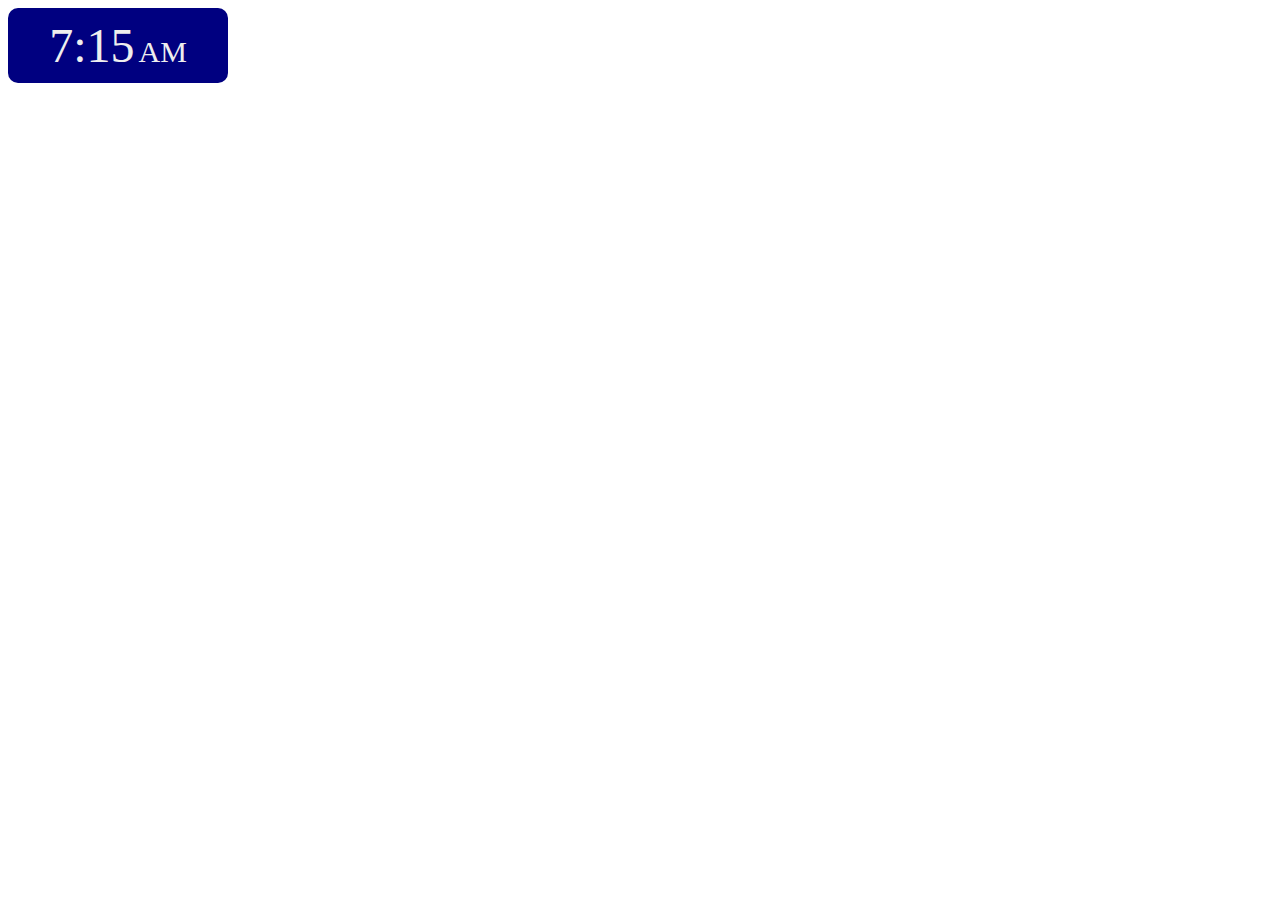
<file: projects/digitsl_clock/index.html>
<!DOCTYPE html>
<html lang="en">

<head>
  <meta charset="UTF-8">
  <meta name="viewport" content="width=device-width, initial-scale=1.0">
  <title>Digital Clock</title>
  
  <link rel="stylesheet" href="./style.css">
</head>

<body>
  <div class="clock">
    <span class="clock-time"></span>
    <span class="clock-ampm"></span>
  </div>
  <script src="./app.js"></script>
</body>

</html>
</file>
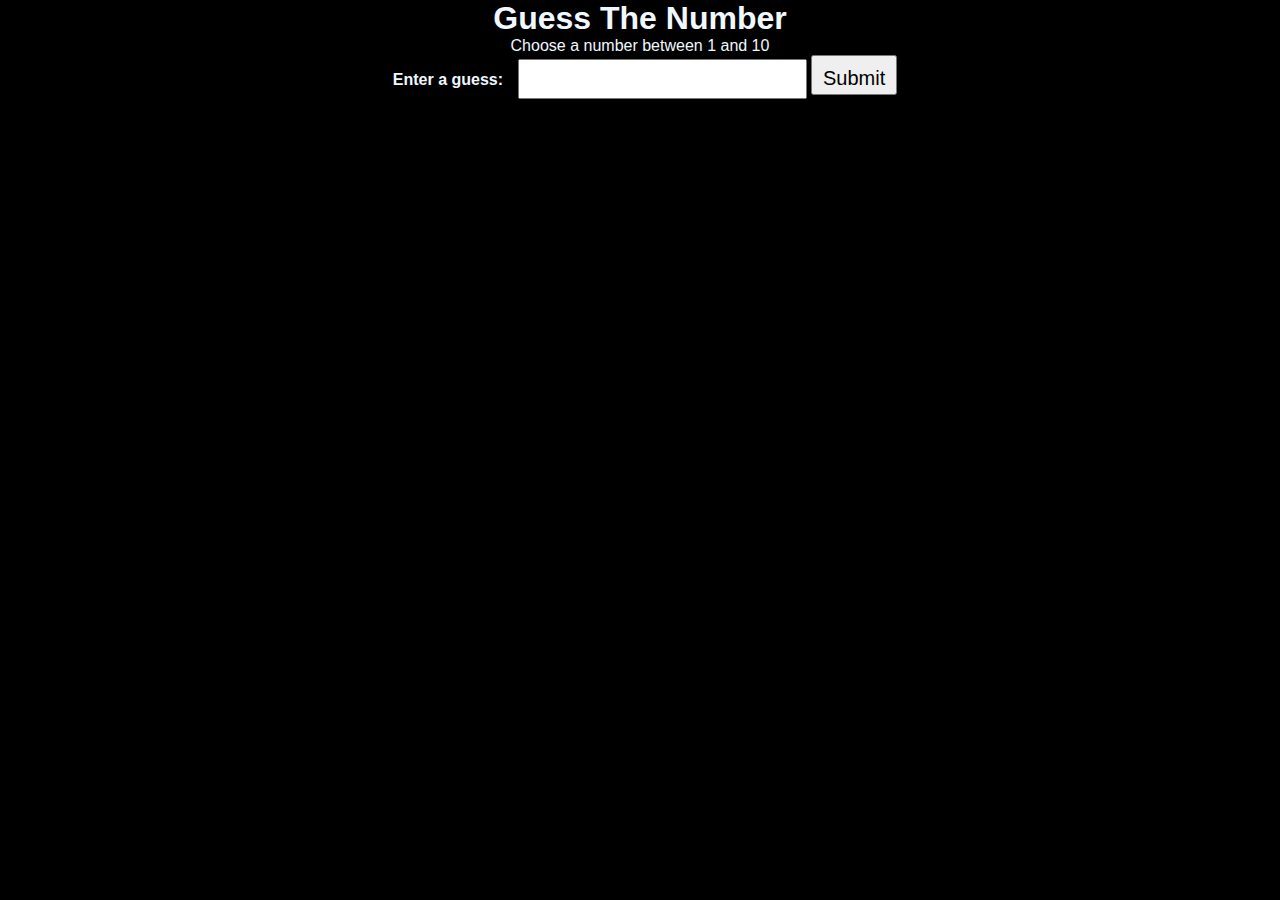
<file: projects/Guessing game/index.html>
<html>
<head>
	<meta charset="utf-8">
	<title>Guessing a Number</title>
	<link rel="stylesheet" href="style.css">
	
</head>

<body>
<h1>Guess The Number</h1>

<p>Choose a  number between 1 and 10</p>

<div class="form">
	<label for="guessField">Enter a guess: </label>
	<input type = "text" id = "guessField" class = "guessField">
	<input type = "submit" value = "Submit"
		class = "guessSubmit" id = "submit">
</div>

<script src="Random Numbers.js"></script>
</body>
</html>
</file>
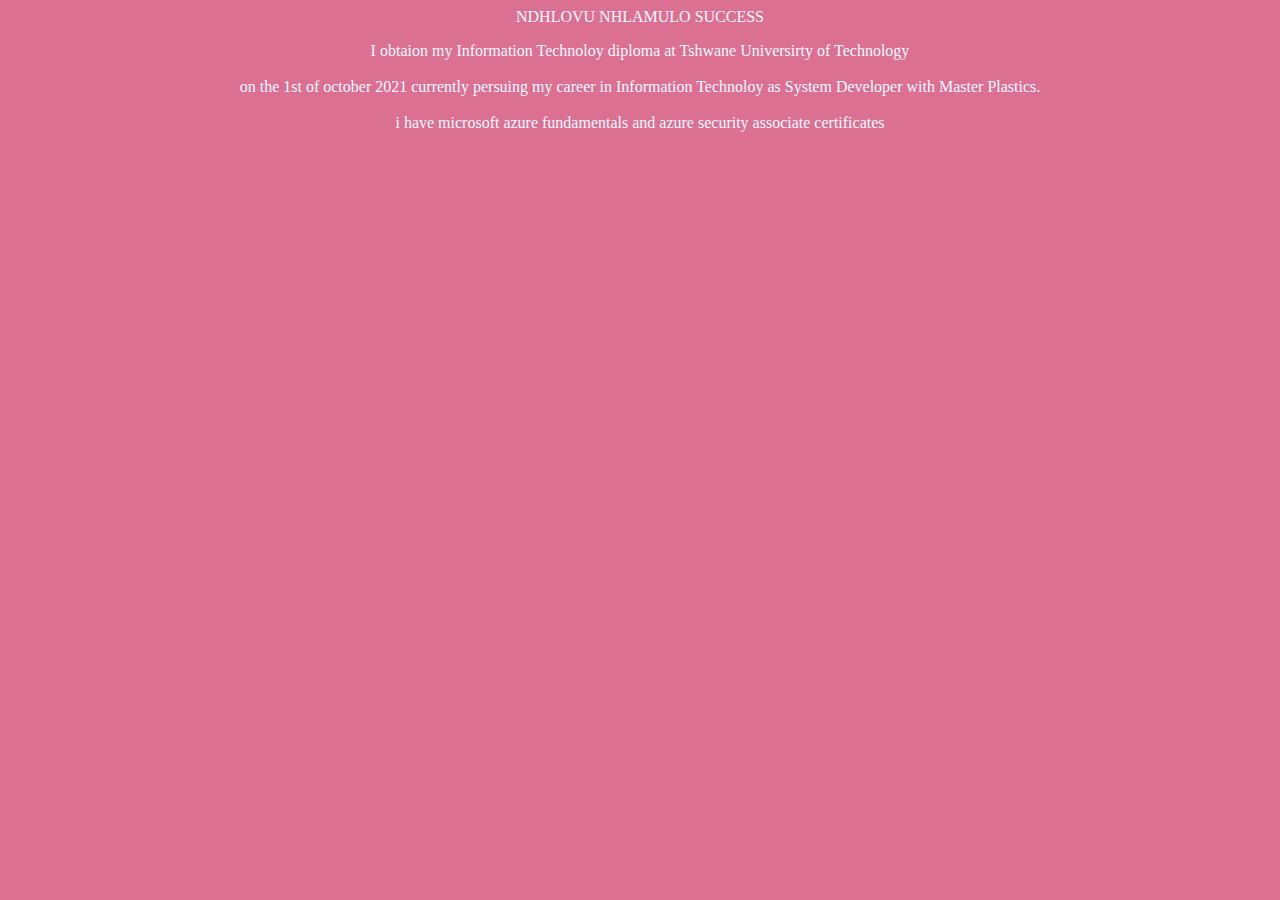
<file: projects/about.html>
<html>
<link rel="stylesheet" type="text/css" href="style.css">

<head>
</head>
<body>
<P>NDHLOVU NHLAMULO SUCCESS</P>

<p>
I obtaion my Information Technoloy diploma at Tshwane Universirty of Technology 
<br></br> on the 1st of october 2021
currently persuing my career in Information Technoloy as System Developer with Master Plastics.<br></br>
i have microsoft azure fundamentals and azure security associate certificates

</P>

</body>



</html>
</file>
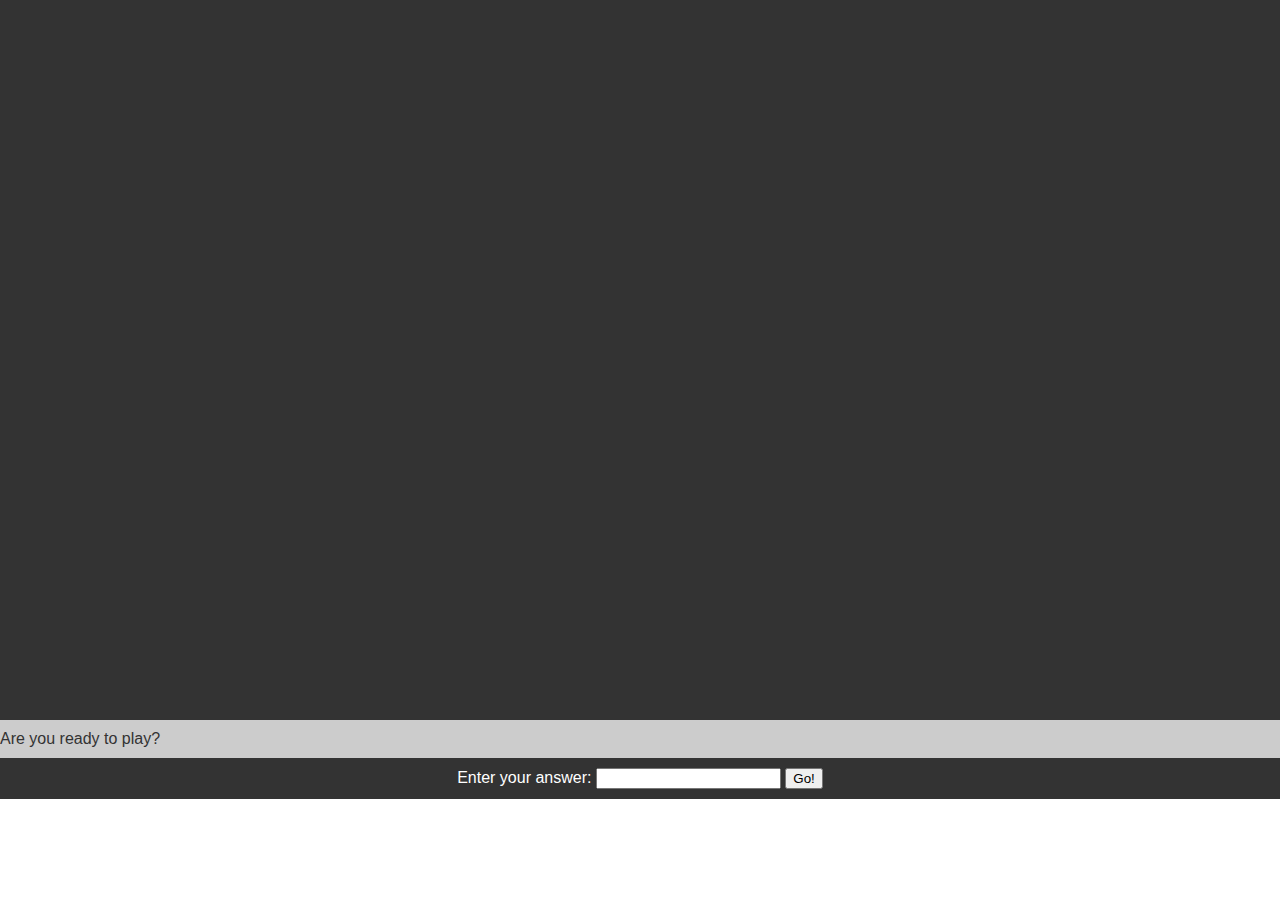
<file: projects/Chap16/chap16.html>
<!DOCTYPE html>
<html>

<head>
    <meta charset='utf-8'>
    <meta http-equiv='X-UA-Compatible' content='IE=edge'>
    <title>Page Title</title>
    <meta name='viewport' content='width=device-width, initial-scale=1'>
    <link rel='stylesheet' type='text/css' media='screen' href='chap16.css'>

</head>

<body>
    <div id="story"></div>
    <div id="siteFooter">
        <div id="question"></div>
        <div id="answer">Enter your answer:
            <input type="text" id="yourAnswer" />
            <button type="button" id="submit">Go!</button>
        </div>
    </div>
    <!-- everything under here is hidden using CSS so that we can display it later using JavaScript -->
    <div class="storyPart" id="answer01">
        <p>You are the captain of a spaceship named "The Flying Hippo." One day, you're working on tuning up your ship's engines when you get an urgent message on your space phone:</p>
        <p>"Captain, one of our Mars robots is sick. We need you to go to Mars immediately and retrieve it so that we can fix it and download the results of its important experiments."</p>
        <p>You remember that you're supposed to go to a meeting of the Space Scouts tonight, and you were really looking forward to it. But, on the other hand, the other Space Scouts would understand that this mission is very important.</p>
        <p>What do you do? Go to Mars, or stay home?</p>
    </div>
    <div class="storyPart" id="answer02">
        <p>Answer Yes when you're ready!</p>
    </div>
    <div class="storyPart" id="err0">
        <p>Please answer yes or no.</p>
    </div>
    <div class="storyPart" id="answer11">
        <p>Great choice! Mars is lovely this time of year (or, during the time of the year when you'll arrive, about 260 days from now!).</p>
        <p>You pack up your things and prepare enough food for the journey, then take off!</p>
        <p>Launch goes smoothly and you sit back, put on your headphones, and prepare for a relaxing trip.</p>
        <p>A week later, things are going great. There's nothing for you to do except read, listen to music, and watch movies. Just then, you hear a strange sound.</p>
        <p>"meow."</p>
        <p>It sounds like Gizmo, your cat! She must have snuck aboard while you were packing!</p>
        <p>You're happy to have the company, but you didn't pack enough food for the both of you, and there certainly isn't a grocery store on the way to Mars.</p>
        <p>You have a choice: risk running out of food on the return trip, or turn around now and go home. What will you do?</p>
    </div>
    <div class="storyPart" id="answer12">
        <p>You decide to stay home. They'll get someone else to fly to Mars. Besides, you heard that they're going to have free pizza at the Space Scouts meeting!</p>
    </div>
    <div class="storyPart" id="err1">
        <p>Please answer Mars or Earth.</p>
    </div>
    <div class="storyPart" id="answer21">
        <p>You decide to risk it. The journey is long, and you give sweet Gizmo half your food, knowing that you may not survive the return trip, but the Flying Hippo can carry the robot home without you, and at least the important experimental data (and
            Gizmo, of course) will be safe.</p>
        <p>When you arrive at Mars, you quickly locate the sick robot.</p>
        <p>You pack the sick robot and begin the trip home with Gizmo.</p>
    </div>
    <div class="storyPart" id="answer22">
        <p>Let someone else get the robot. You turn the Flying Hippo around and head home.</p>
        <p>When you get back to the spaceport, you open the door to exit your spaceship and your boss is standing outside.</p>
        <p>You apologize and explain the whole thing to him about how there wouldn't have been enough food.</p>
        <p>Steam comes out of your boss's mechanical head as he tells you that there are always plenty of sandwiches on Mars, and that you would have been just fine if you had completed your mission. He fires you. You pick up Gizmo and start walking home.</p>
        <p>Oh well, at least you still have Gizmo!</p>
    </div>
    <div class="storyPart" id="answer31">
        
        <p>Oh well, at least you  will eat Gizmo!</p>
    </div>
    <div class="storyPart" id="answer32">
        
        <p>So you are not eating while others will be eating gizmo!</p>
    </div>
    <div class="storyPart" id="err3">
        <p>Please choose eat or starve.</p>
    </div>

    <script src='chap16.js'></script>
</body>

</html>
</file>
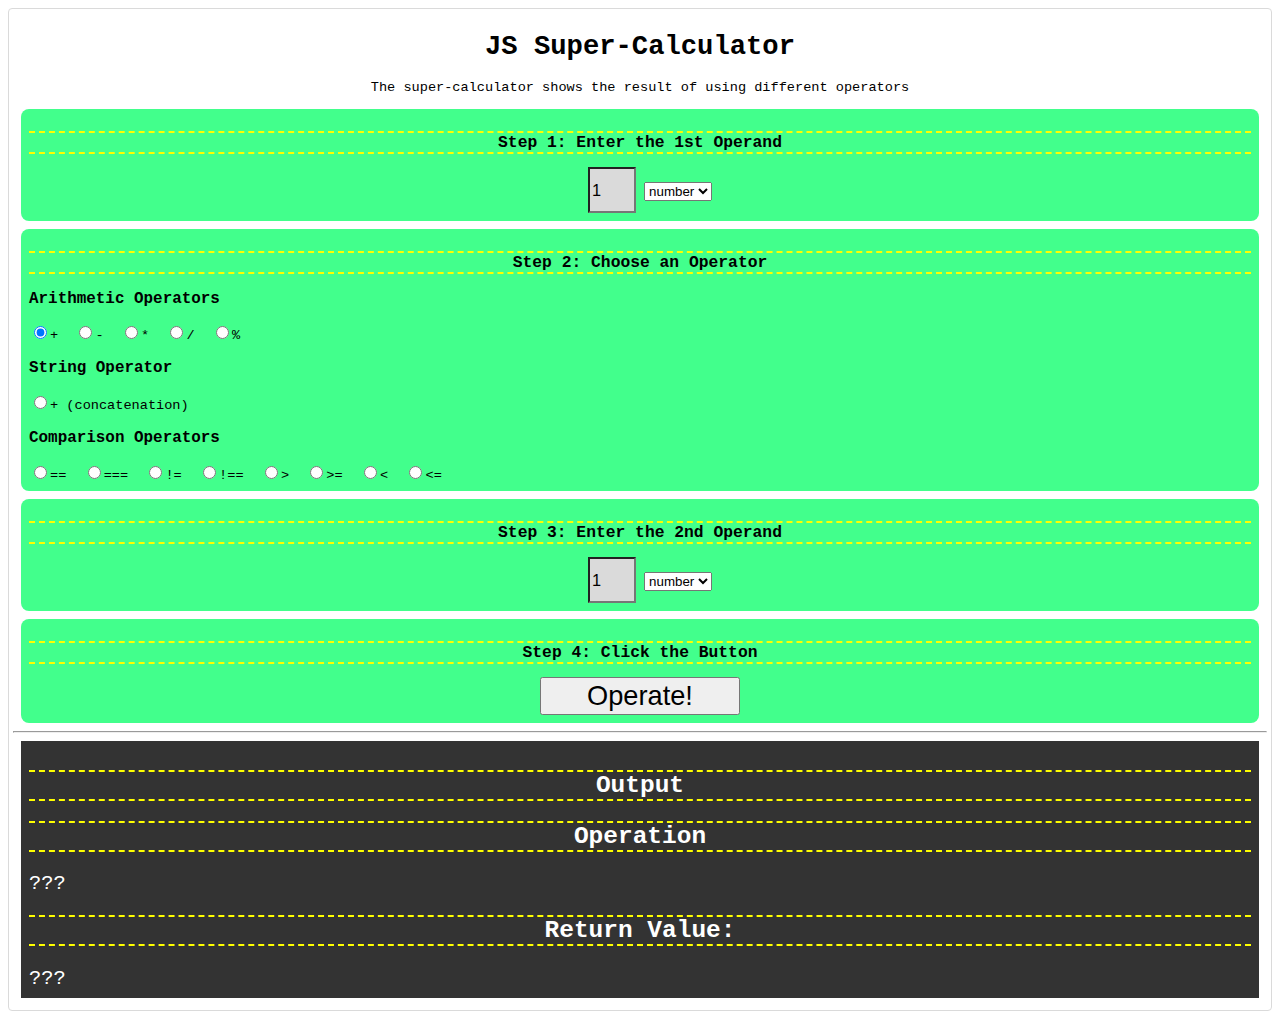
<file: projects/chapter9/chap09.html>
<!DOCTYPE html>
<html>
<head>
    <meta charset='utf-8'>
    <meta http-equiv='X-UA-Compatible' content='IE=edge'>
    <title>Super Calculator</title>
    <meta name='viewport' content='width=device-width, initial-scale=1'>
    <link rel='stylesheet' type='text/css' media='screen' href='chap09.css'>
</head>
<body>
    <div id="calculator">
        <header>
        <h1>JS Super-Calculator</h1>
        <p>The super-calculator shows the result of using different operators</p>
        </header>
        <div class="input-area">
        <h2>Step 1: Enter the 1st Operand</h2>
            <input type="text" id="operand1" value="1" />
            <select id="operand1-type">
                <option value="number">number</option>
                <option value="string">string</option>
            </select>
        </div>
        
        <div class="input-area">
        <h2>Step 2: Choose an Operator</h2>
            <div class="operator-choices">
            <h3>Arithmetic Operators</h3>
    
            <input type="radio" name="operator" value="+" checked>+&nbsp;
            <input type="radio" name="operator" value="-">-&nbsp;
            <input type="radio" name="operator" value="*">*&nbsp;
            <input type="radio" name="operator" value="/">/&nbsp;
            <input type="radio" name="operator" value="%">%&nbsp;
         
            <h3>String Operator</h3>
            <input type="radio" name="operator" value="concat">+ (concatenation)&nbsp;
                
            <h3>Comparison Operators</h3>
            <input type="radio" name="operator" value="==">==&nbsp;
            <input type="radio" name="operator" value="===">===&nbsp;
            <input type="radio" name="operator" value="!=">!=&nbsp;
            <input type="radio" name="operator" value="!==">!==&nbsp;
            <input type="radio" name="operator" value=">">&gt;&nbsp;
            <input type="radio" name="operator" value=">=">&gt;=&nbsp;
            <input type="radio" name="operator" value="<">&lt;&nbsp;
            <input type="radio" name="operator" value="<=">&lt;=&nbsp;
            </div>
        </div>
                
        <div class="input-area">
        <h2>Step 3: Enter the 2nd Operand</h2>
        <input type="text" id="operand2" value="1">
        <select id="operand2-type">
            <option value="number">number</option>
            <option value="string">string</option>
        </select>
        </div>
        
        <div class="input-area">
        <h2>Step 4: Click the Button</h2>
        <input type="submit" id="submit" value="Operate!">
        </div>
        <hr>
        <div class="output-area">
        <h2>Output</h2>
     
        <h2>Operation</h2>
        <span id="final-operation">???</span>
    
        
        <h2>Return Value:</h2>
        <span id="result">???</span>
        </div>
    </div>
    <script src='chap09.js'></script>
</body>
</html>
</file>
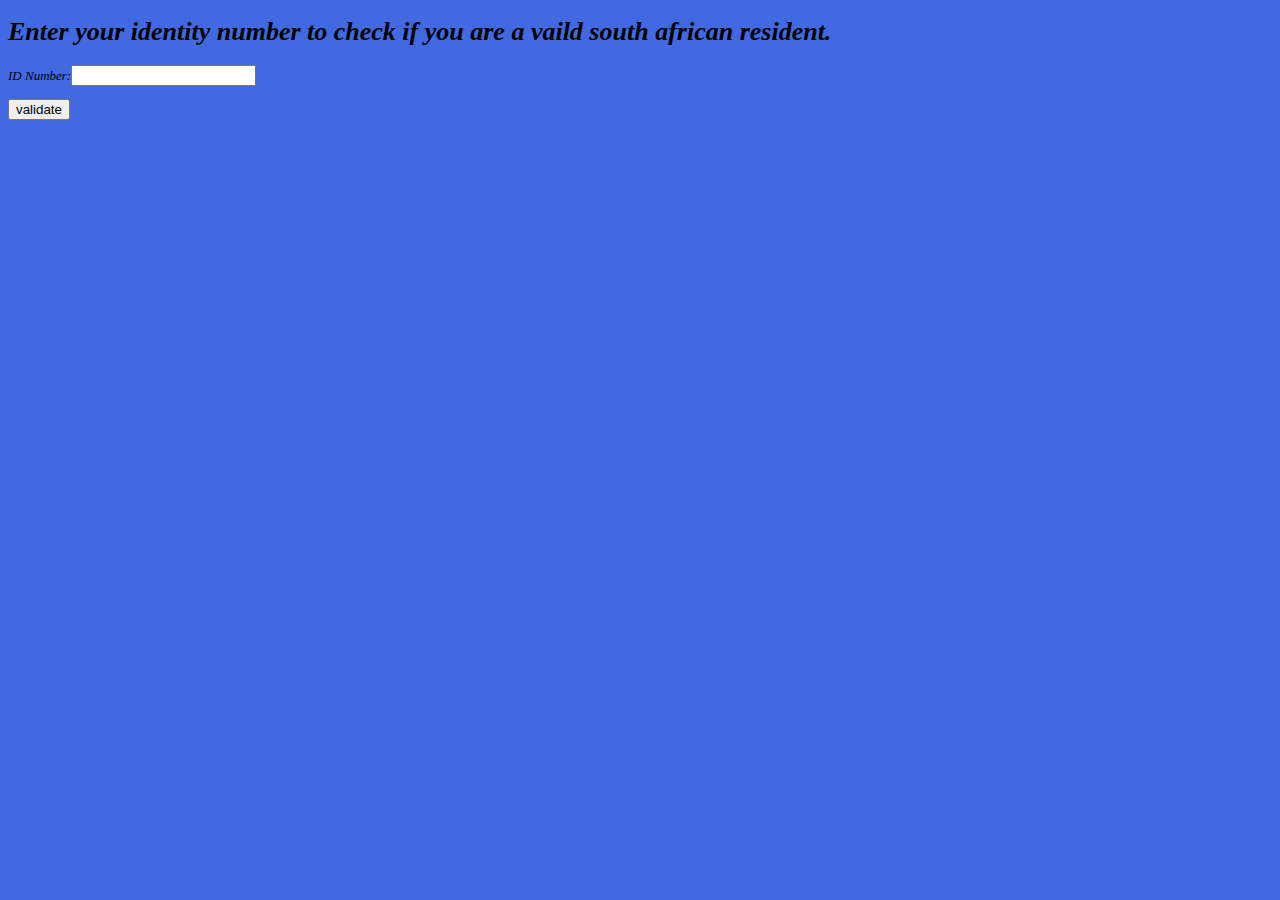
<file: projects/idVaidation/id.html>
<!DOCTYPE html>
<html>

    <head>
        <meta charset="utf-8">
        <meta http-equiv="X-UA-Compatible" content="IE=edge">
        <title>
            id validation
        </title>
        <meta name="viewport" content="width=device-width, initial-scale=1">
        <link rel="stylesheet" type="text/css" media="screen" href="id.css">
    </head>

<body>
    <div id="instructions">
        <h1>
            Enter your identity number to check if you are a vaild south  african
            resident.
            </h1>
    <div>
    
    <p> ID Number:<input type="text" id="idnumber" value=""/></p>    
    <button type="button" id="validate">validate</button>
 </div>
<div id="displayOutput"></div>
    
   
<script src="id.js"></script>

</body>



</html>
</file>
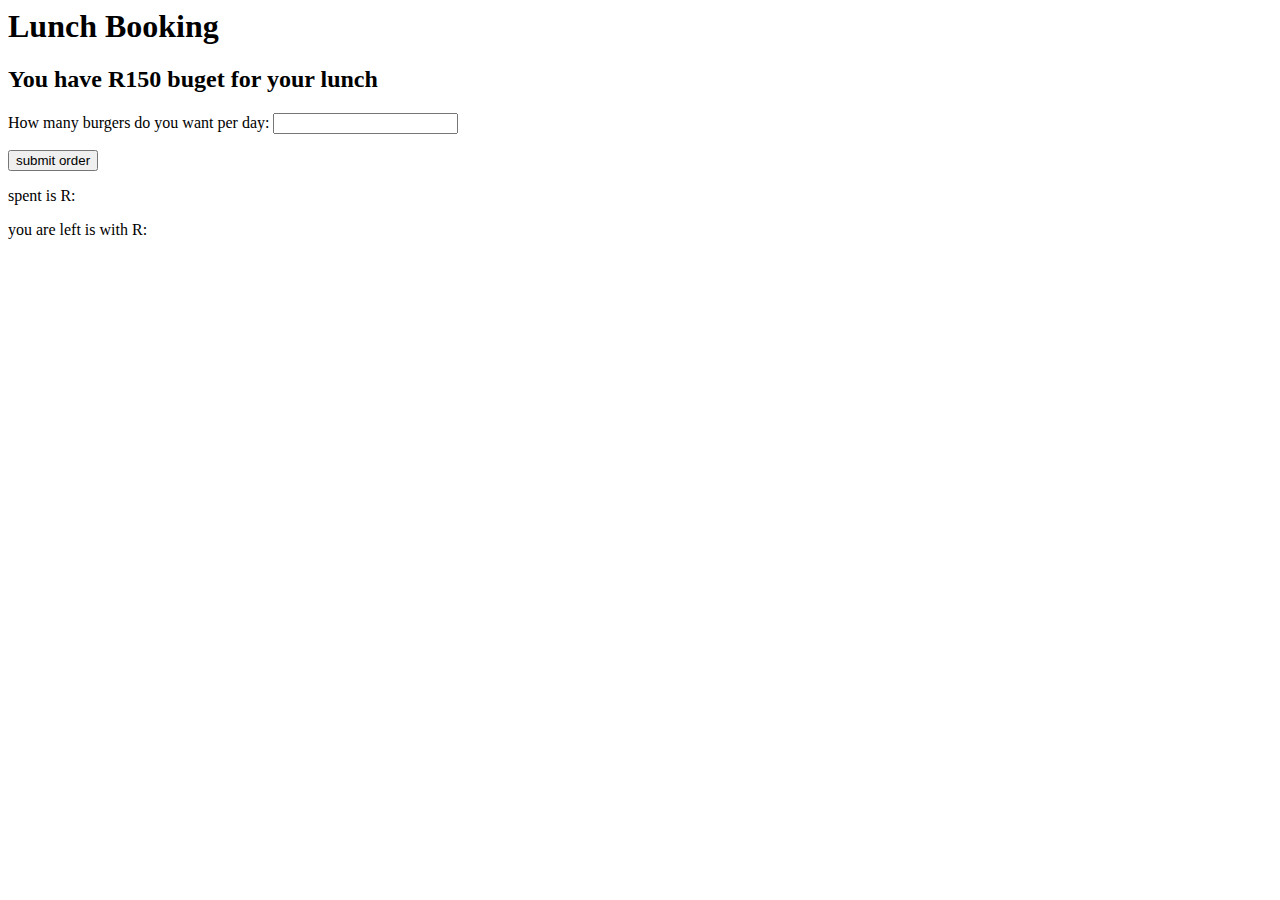
<file: projects/lunch/lunch.html>
<html>
<head>
<title>Food</title>
<link rel="style-sheet" type="text/css" href="lunch.css">
</head>
<body>
<h1>Lunch Booking</h1>
<h2>You have R150 buget for your lunch </h2>

<p>How many burgers do you want per day: <input type="number" id="quantity"></p>

<button type="button" onclick="calculateQuantity();">submit order</button>

<p>spent is R:<span id="spent"></span></p>   
<p>you are left is with R:<span id="left"></span></p>


<script src="lunch.js"></script>
</body>

</html>
</file>
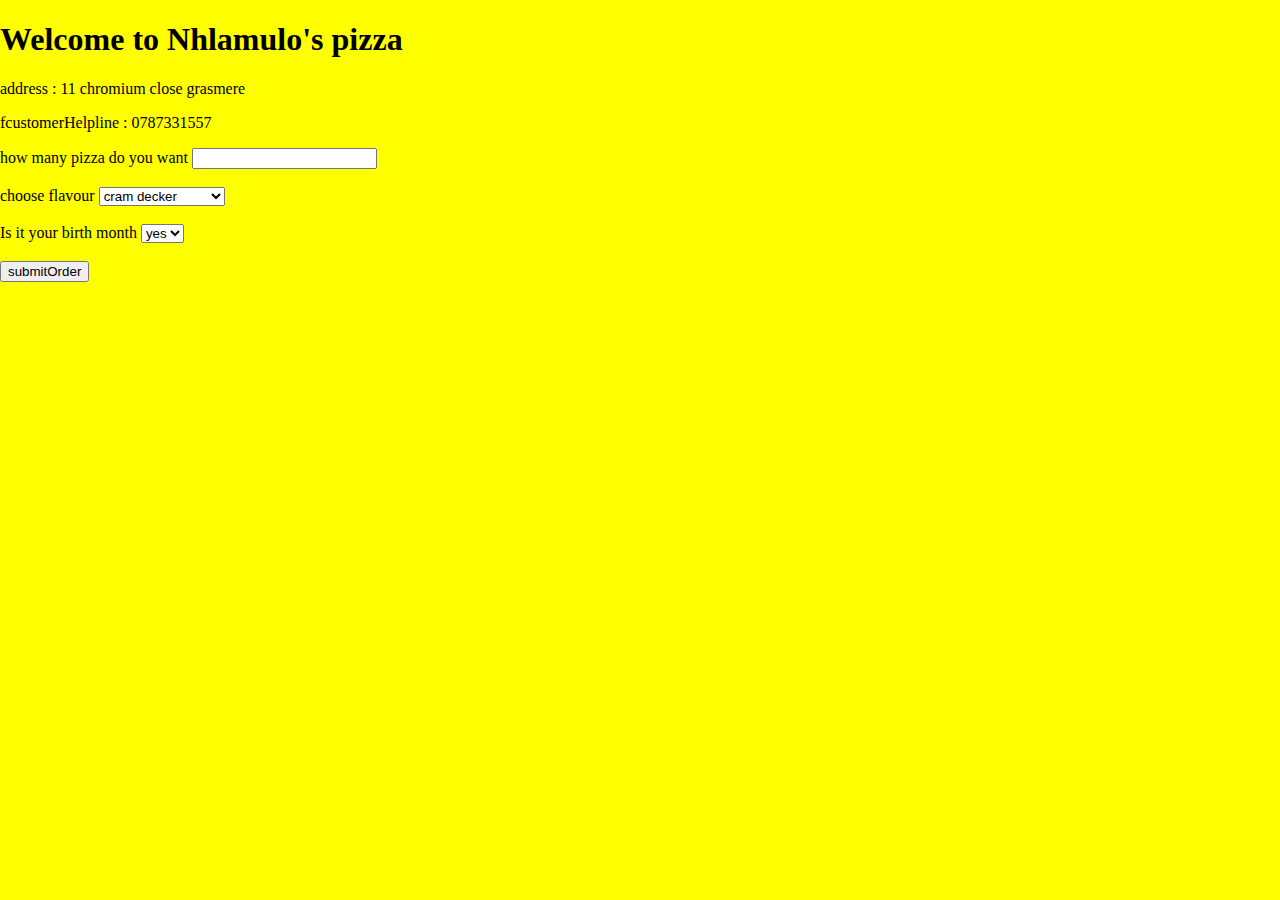
<file: projects/pizza/pizza.html>
<!DOCTYPE html>
<html>
<head>
    <meta charset='utf-8'>
    <meta http-equiv='X-UA-Compatible' content='IE=edge'>
    <title>pizza</title>
    <meta name='viewport' content='width=device-width, initial-scale=1'>
    <link rel='stylesheet' type='text/css'  href='pizza.css'>

</head>
<body>
    <h1>  Welcome to Nhlamulo's pizza</h1>
    <p>address : 11 chromium close grasmere </p>
    <p>fcustomerHelpline : 0787331557</p>
    <div id="orderForm">
        <label>
            how many pizza do you want
            <input type="number" id="pizza"/>
        </label>
        <br>
        <br>
        <label>
            choose flavour
            <select id="flavour">
                <option value="cram decker">cram decker</option>
                <option value="Something Meaty">Something Meaty</option>
                <option value="Spicey chicken">spicey chicken</option>
                <option value="creamy chicken">creamy chicken</option>
               
            </select>
        </label>
        <br>
        <br>
        
        <label>
            Is it your birth month
            <select id="birthday">
                <option value="yes">yes</option>
                <option value="no">no</option>
            </select>
        </label>
        <br>
        <br>
        <button type="button" id="submitOrder">submitOrder</button>
    </div>
    <div id="displayResults"></div>

    <script src='pizza.js'></script>
</body>
</html>
</file>
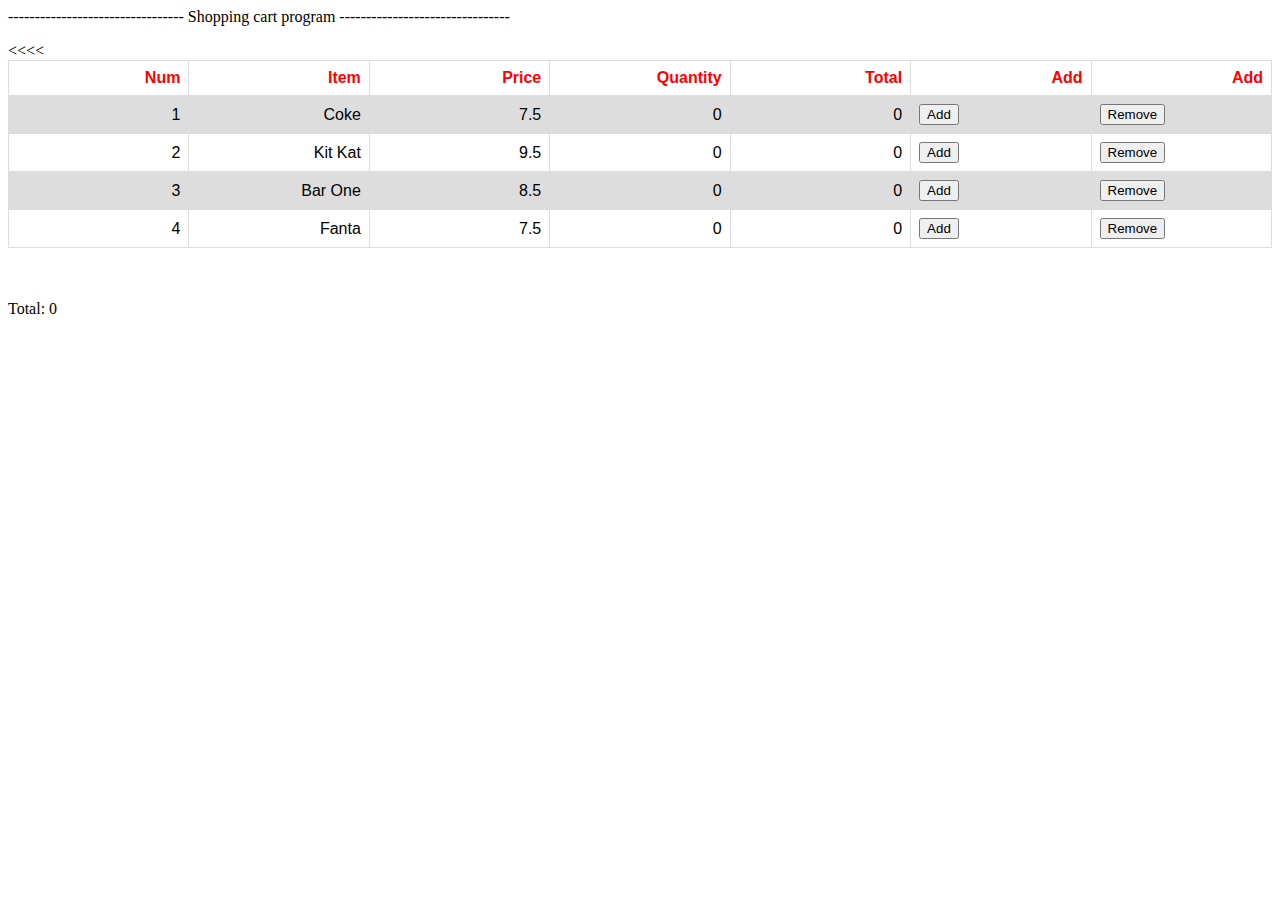
<file: projects/shoppingcart/shopStart.html>
--------------------------------- Shopping cart program --------------------------------
<html>

<head>
    <link rel="stylesheet" type="text/css" media="screen" href="shopStart.css" />
</head>


<body onload="display_all">
    <p id="demo"></p>
    <br/><br/>
    <br/>
    <p id="total"></p>

    <script src="shopStart.js"></script>

</body>

</html>
</file>
<file: projects/digitsl_clock/style.css>
.clock {
    background: navy;
    width: 200px;
    padding: 10px;
    text-align: center;
    border-radius: 10px;
  }
  
  .clock-time,
  .clock-ampm {
    font-family: "Concert One", cursive;
    font-size: 30px;
    color: #eeeeee;
  }
  
  .clock-time {
    font-size: 48px;
  }
</file>
<file: projects/Guessing game/style.css>
* {
    margin: 0;
    padding: 0;
    box-sizing: border-box;
  }
  
  body {
    font-family: "Montserrat", sans-serif;
    background:black;
    text-align: center;
    color: aliceblue;
  }
  
  header {
    background: yellowgreen;
    padding: 10px;
  }
  
  label {
    display: inline-block;
    font-weight: bold;
    padding: 10px;
  }
  
  input {
    
    font-size: 20px;
    height: 40px;
    padding: 10px;
  }
  
  section button {
    padding: 5px 7px;
    margin: 15px;
    
    font-family: "Montserrat", sans-serif;
    color: aliceblue;
    background: black;
    font-size: 17px;
    cursor: pointer;
    transition: 0.3s ease-in-out;
  }
  section button:hover {
    background: rgb(39, 39, 39);
  }
  
  .randomNum {
    /* background: rgb(73, 73, 73); */
    width: 90%;
    margin: 20px auto;
  }
</file>
<file: projects/style.css>
{
    margin: 0;
    padding: 0;
    box-sizing: border-box;
  }
  
  body {
    font-family: "Montserrat", cursive;
    background:palevioletred;
    text-align: center;
    color: aliceblue;
  }
</file>
<file: projects/Chap16/chap16.css>
* {
    margin: 0px;
}

html,
body {
    font-family: Arial, sans-serif;
    height: 100%;
    overflow: hidden;
}

#story {
    width: 100%;
    color: yellow;
    height: 80%;
    background-color: #333;
    overflow-y: scroll;
}

#site-footer,
.story:after {
    position: static;
    bottom: 0;
    height: 20%;
}

#question {
    padding: 10px 0;
    width: 100%;
    background-color: #CCC;
    color: #333;
}

#answer {
    padding: 10px 0;
    width: 100%;
    background-color: #333;
    color: #FFF;
    text-align: center;
    display: none;
}

.storyPart {
    display: none;
}

p {
    margin-top: 1em;
}
</file>
<file: projects/chapter9/chap09.css>
body {
    font-family: "Courier New", Courier, monospace;
    font-size: .85em;
}
header {
    text-align: center;
}
h2 {
    text-align: center;
    font-size: 1.2em;
    border-top: 2px dashed yellow;
    border-bottom: 2px dashed yellow;
}
input[type=text] {
    width: 40px;
    height: 40px;
    margin-left: 20px;
    background-color: #DADADA;
    font-size: 1.2em;
}
input[type=submit] {
    width: 200px;
    font-size: 2em;
}
#calculator {
    border: 1px solid #dadada;
    border-radius: 4px;
    padding: 4px;
}
.input-area {
    background-color: #42FF8C;
    padding: 8px;
    margin: 8px;
    text-align: center;
    border-radius: 8px;
}
.operator-choices {
    text-align: left;
}
.output-area {
    background-color: #333333;
    color: #FFFFFF;
    padding: 8px;
    margin: 8px;
    font-size: 1.5em;
}
</file>
<file: projects/idVaidation/id.css>
body{
    background-color: royalblue;
    font-style: italic;
    font-size: small;
    font-stretch: condensed;
    font-family: 'Times New Roman', Times, serif;



}
#h1{
    font-style: oblique;
    background-color: black;
    font-size: medium;
    font-display:center;

}
</file>
<file: projects/lunch/lunch.css>
body {
    margin: 0 0 auto auto;
    background-color: olivedrab;
    background-position: top; 
    font-family:  cursive; 
    }

#button{ box-align:center;
    background-color: red;


}

    #p {
        font-size: 3.3rem;
        font-weight: bold;
        border-top: 1px solid rgb(179, 16, 16);
        line-height: 2.5;
    }
</file>
<file: projects/pizza/pizza.css>
body {
    margin: 0 0 auto auto;
    background-color: yellow;
    background-repeat: no-repeat;
    background-size: cover;
    background-position: top; 
    font-family:  'Gill Sans', 'Gill Sans MT'; 
    }


    #submit {
        font-size: 3.3rem;
        font-weight: bold;
        border-top: 1px solid rgb(179, 16, 16);
        line-height: 2.5;
    }
</file>
<file: projects/shoppingcart/shopStart.css>
table {
    font-family: arial, sans-serif;
    border-collapse: collapse;
    width: 100%;
}

td,
th {
    border: 1px solid #dddddd;
    text-align: left;
    padding: 8px;
}

tr:nth-child(even) {
    background-color: #dddddd;
}
</file>
